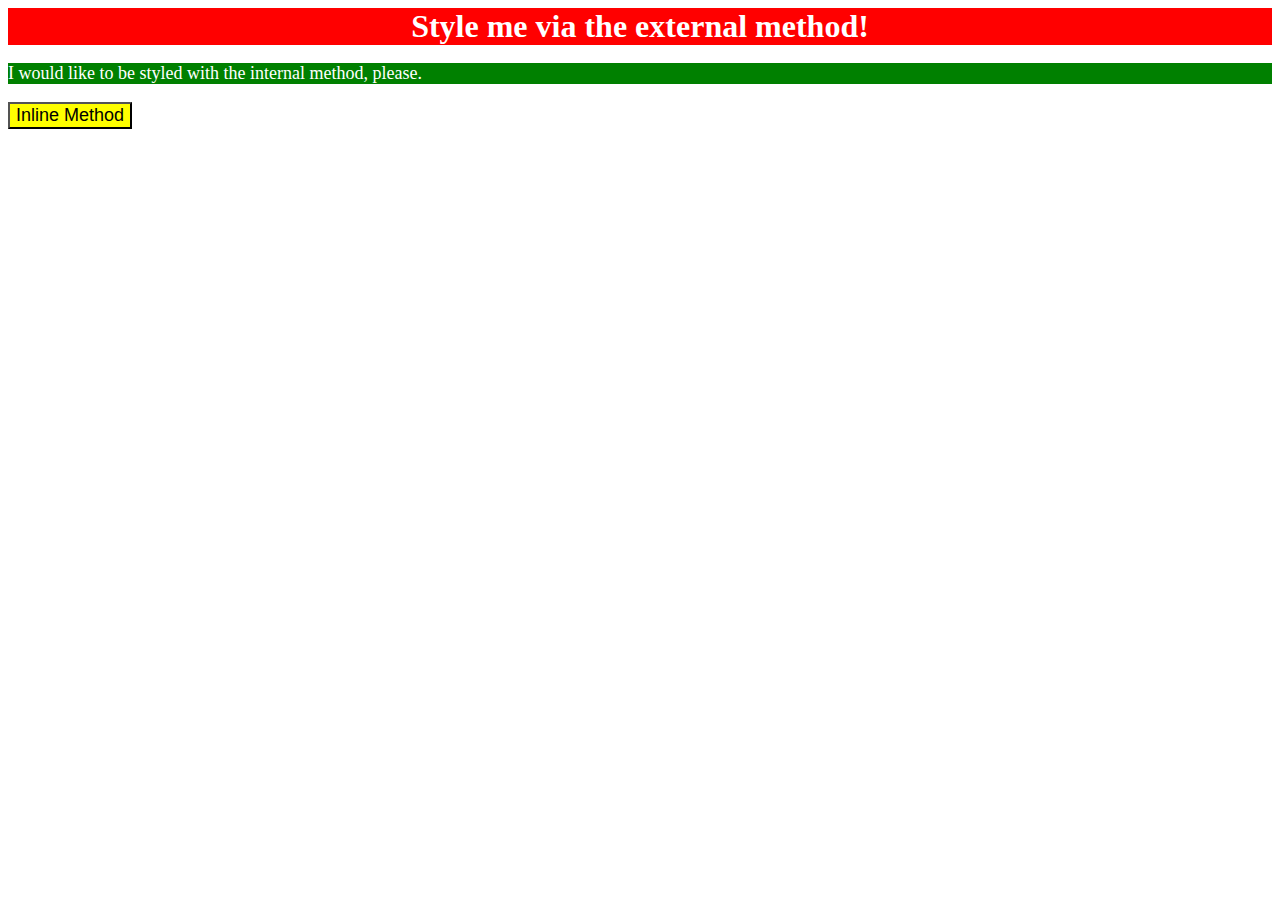
<file: foundations/01-css-methods/index.html>
<!DOCTYPE html>
<html lang="en">
  <head>
    <meta charset="UTF-8">
    <meta http-equiv="X-UA-Compatible" content="IE=edge">
    <meta name="viewport" content="width=device-width, initial-scale=1.0">
    <title>Methods for Adding CSS</title>
    <link rel="stylesheet" href="styles.css">
    <style>
      p {
        background-color: green;
        color: white;
        font-size: 18px;
      }
    </style>
  </head>
  <body>
    <div>Style me via the external method!</div>
    <p>I would like to be styled with the internal method, please.</p>
    <button style="background-color: yellow; font-size: 18px;">Inline Method</button>
  </body>
</html>
</file>
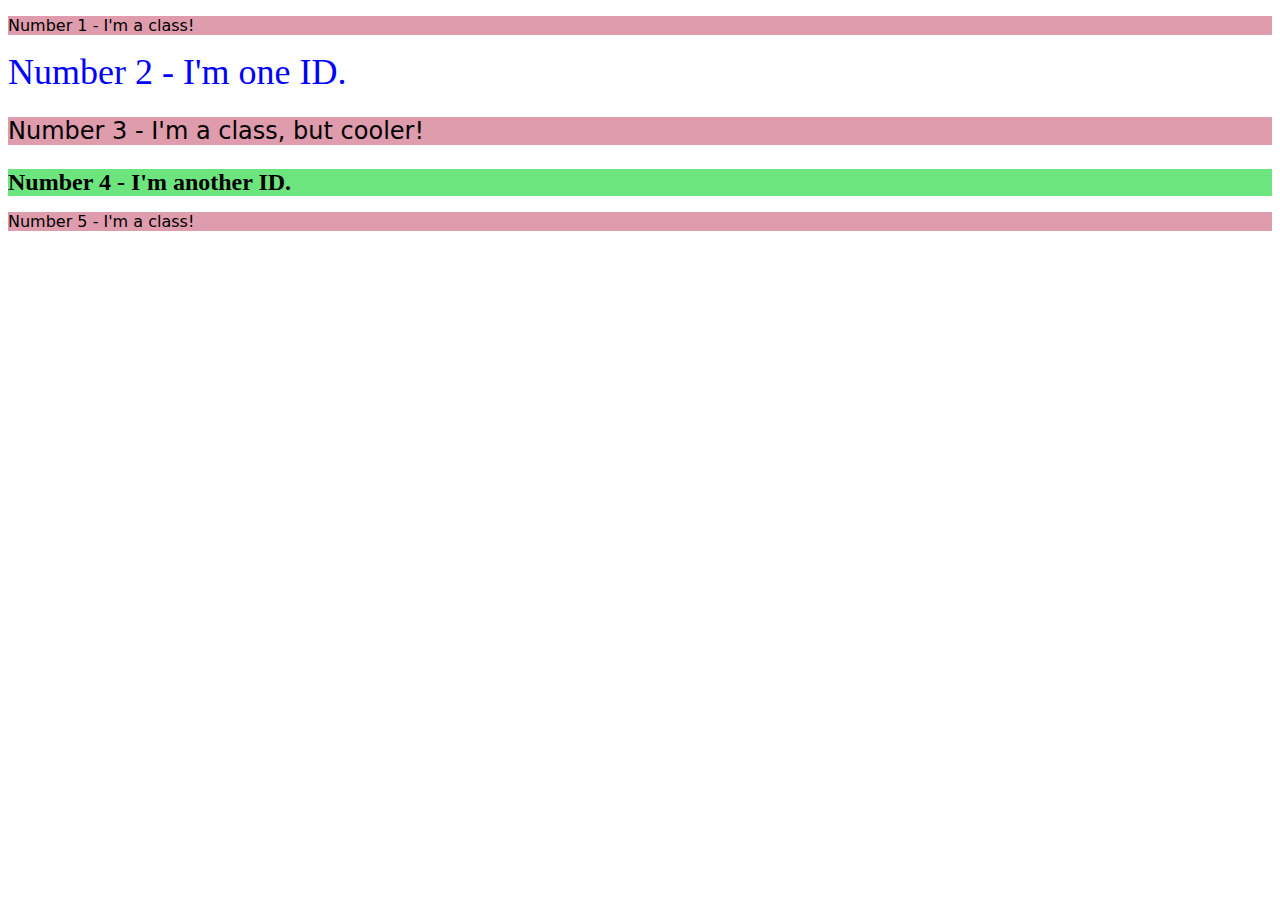
<file: foundations/02-class-id-selectors/index.html>
<!DOCTYPE html>
<html lang="en">
  <head>
    <meta charset="UTF-8">
    <meta http-equiv="X-UA-Compatible" content="IE=edge">
    <meta name="viewport" content="width=device-width, initial-scale=1.0">
    <title>Class and ID Selectors</title>
    <link rel="stylesheet" href="style.css">
  </head>
  <body>
    <p>Number 1 - I'm a class!</p>
    <div id="secondid">Number 2 - I'm one ID.</div>
    <p class="bigger">Number 3 - I'm a class, but cooler!</p>
    <div class="greenbox">Number 4 - I'm another ID.</div>
    <p>Number 5 - I'm a class!</p>
  </body>
</html>
</file>
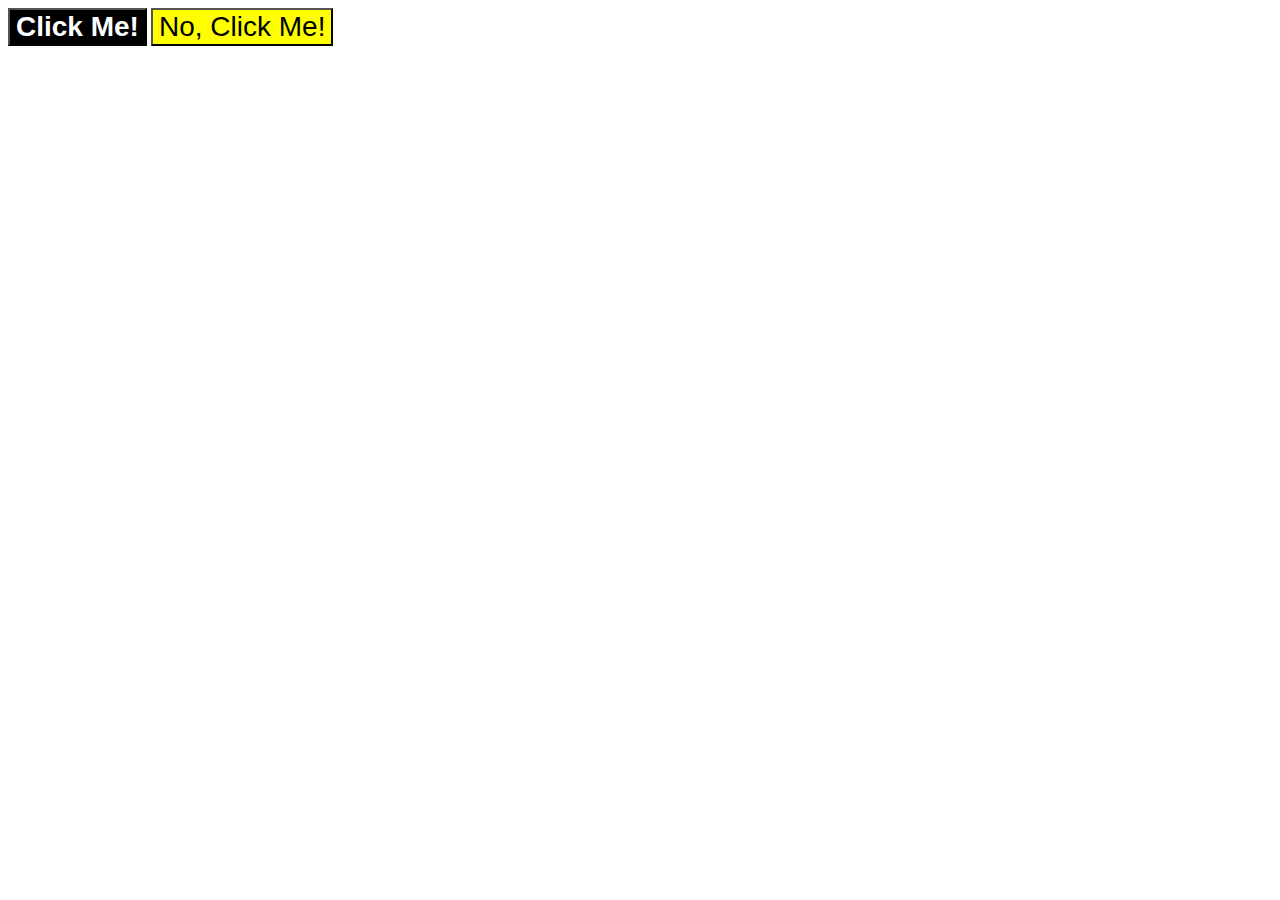
<file: foundations/03-grouping-selectors/index.html>
<!DOCTYPE html>
<html lang="en">
  <head>
    <meta charset="UTF-8">
    <meta http-equiv="X-UA-Compatible" content="IE=edge">
    <meta name="viewport" content="width=device-width, initial-scale=1.0">
    <title>Grouping Selectors</title>
    <link rel="stylesheet" href="style.css">
  </head>
  <body>
    <button class="first-button adjust-fontsize">Click Me!</button>
    <button class="second-button adjust-fontsize">No, Click Me!</button>
  </body>
</html>
</file>
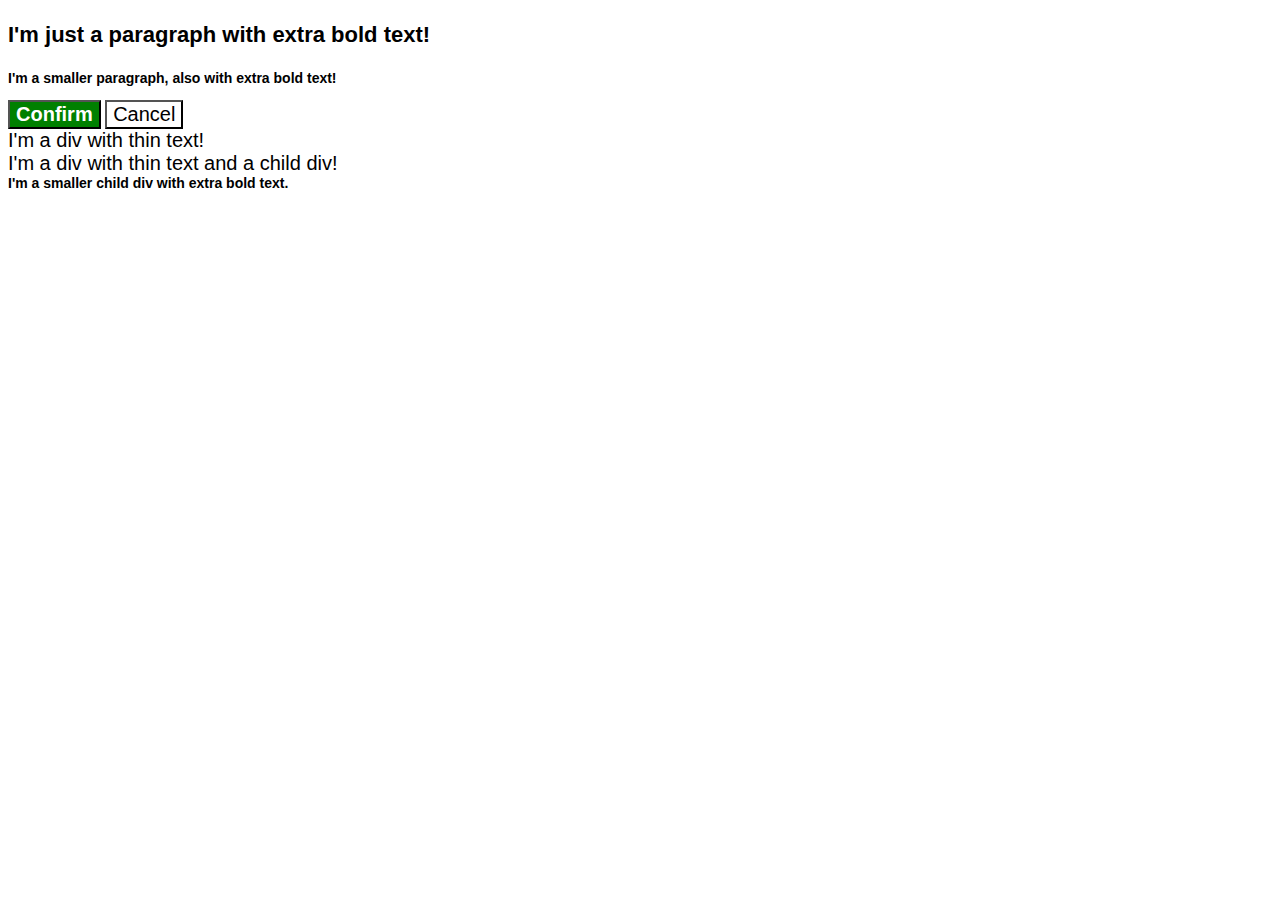
<file: foundations/06-cascade-fix/index.html>
<!DOCTYPE html>
<html lang="en">
  <head>
    <meta charset="UTF-8">
    <meta http-equiv="X-UA-Compatible" content="IE=edge">
    <meta name="viewport" content="width=device-width, initial-scale=1.0">
    <title>Fix the Cascade</title>
    <link rel="stylesheet" href="style.css">
  </head>
  <body>
    <p class="para">I'm just a paragraph with extra bold text!</p>
    <p class="para small-para">I'm a smaller paragraph, also with extra bold text!</p>

    <button id="confirm-button" class="button confirm">Confirm</button>
    <button id="cancel-button" class="button cancel">Cancel</button>

    <div class="text">I'm a div with thin text!</div>
    <div class="text">I'm a div with thin text and a child div!
      <div class="text child">I'm a smaller child div with extra bold text.</div>
    </div>
  </body>
</html>
</file>
<file: foundations/01-css-methods/styles.css>
div {
    background-color: red;
    color: white;
    font-size: 32px;
    text-align: center;
    font-weight: bold;
}
</file>
<file: foundations/02-class-id-selectors/style.css>
p {
    background-color: rgb(222, 156, 172);
    font-family: Verdana, DejaVu Sans, sans-serif;
}

.bigger,
.greenbox {
    font-size: 24px;
}

#secondid {
    color: blue;
    font-size: 36px;
}

.greenbox {
    background-color: rgb(109, 229, 127);
    font-weight: bold;
}
</file>
<file: foundations/03-grouping-selectors/style.css>
.first-button,
.second-button {
    font-size: 28px;
    font-family: Helvetica, 'Times New Roman', sans-serif ;
}

.first-button {
    background-color: black;
    color: white;
    font-weight: bold;
}

.second-button {
    background-color: rgb(255, 255, 0);
}
</file>
<file: foundations/06-cascade-fix/style.css>
body {
  font-family: Arial, Helvetica, sans-serif;
}

.para,
.small-para {
  color: hsl(0, 0%, 0%);
  font-weight: 800;
}

.para.small-para {
  font-size: 14px;
}

.para {
  font-size: 22px;
}

.confirm,
.cancel {
  font-size: 20px;
}
.confirm {
  background: green;
  color: white;
  font-weight: bold;
} 
.cancel {
  background-color: rgb(255, 255, 255);
  color: rgb(0, 0, 0);
}
.child {
  color: rgb(0, 0, 0);
  font-weight: 800;
  font-size: 14px;
}
div.text {
  color: rgb(0, 0, 0);
  font-size: 20px;
  font-weight: 1;
}

.text.child {
  font-weight: 800;
  font-size: 14px;
}
</file>
